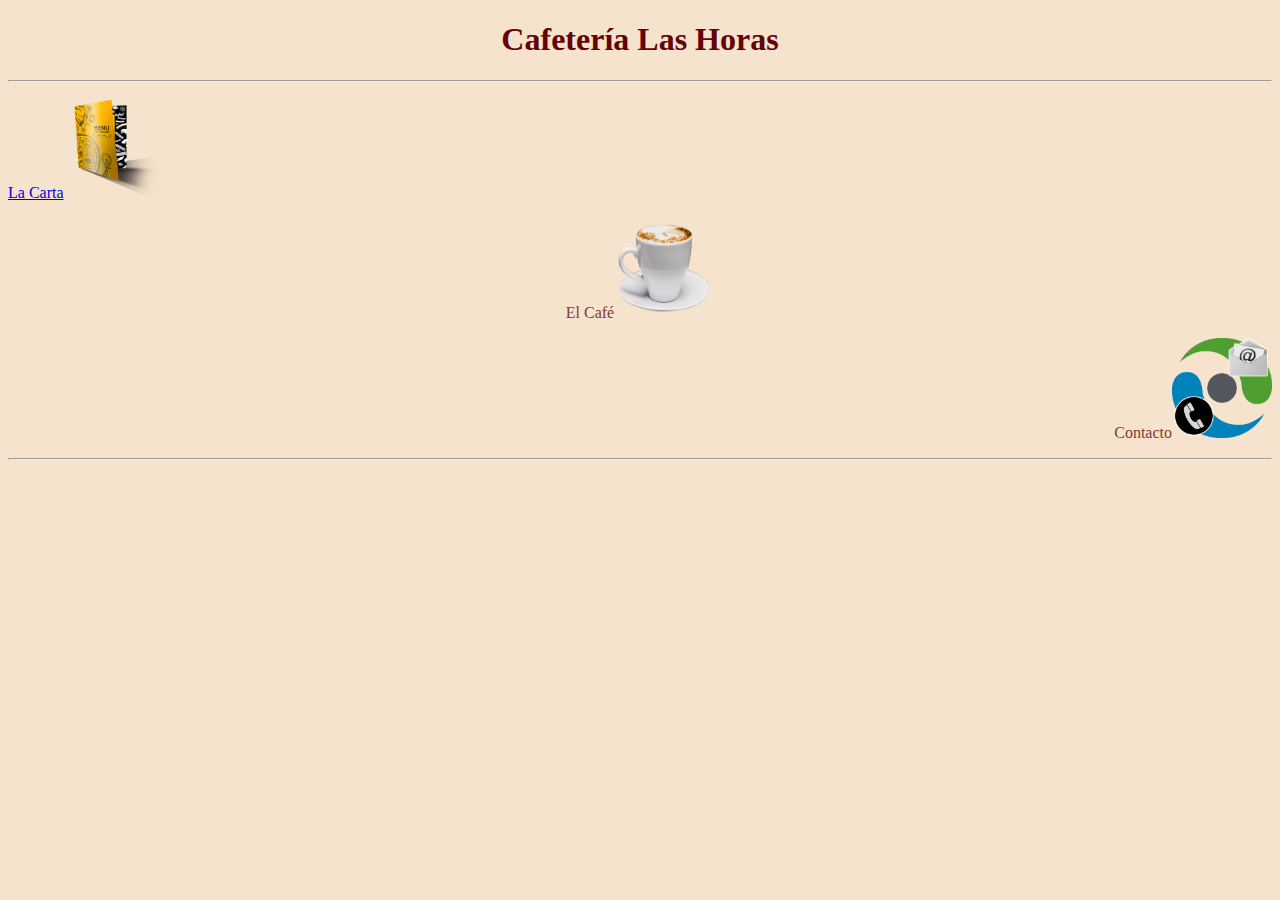
<file: index.html>
<!DOCTYPE html>
<html lang="en">
<head>
    <meta charset="UTF-8">
    <meta name="viewport" content="width=device-width, initial-scale=1.0">
    <title>Cafetería las horas</title>
    <link rel="stylesheet" href="style.css">
    <link rel="icon" href="img/cafeteria.png">
</head>
<body>
    <header>
        <h1 class="titulo">Cafetería Las Horas</h1>
        <hr>
    </header>
<main>
    <section class="color">
        <p class="carta"><a href="lacarta.html">La Carta<img src="img/carta.png" alt="Imagen Carta no cargada" class="img_index"></a></p>
        <p class="cafe"><a href="elcafe.html" class="enlace">El Café<img src="img/cafe.png" alt="Imagen Café no cargada" class="img_index"></a></p>
        <p class="contacto"><a href="contacto.html" class="enlace">Contacto<img src="img/contacto.png" alt="Imagen Contacto no cargada" class="img_index"></a></p>
        <hr>
    </section>
</main>
</body>
</html>
</file>
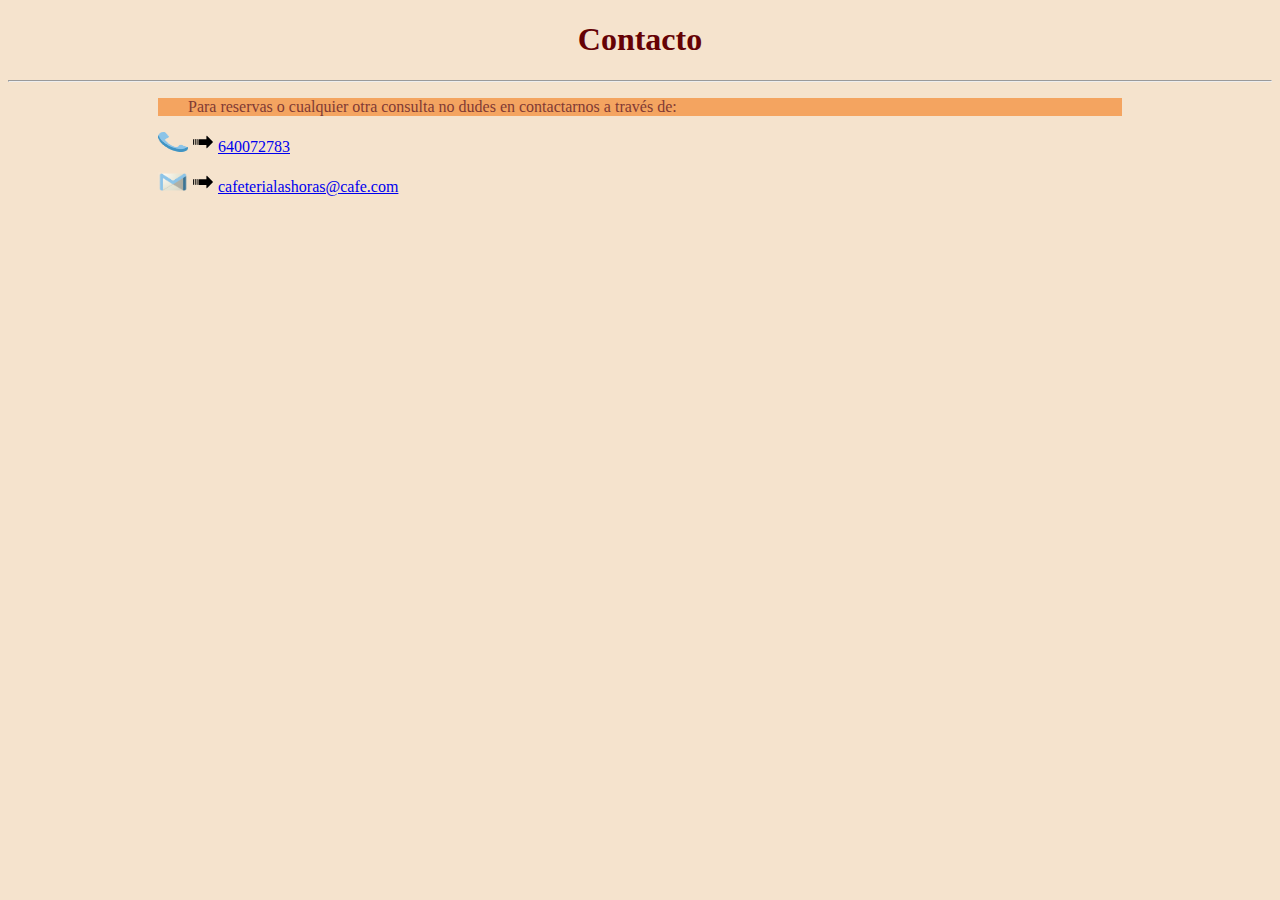
<file: contacto.html>
<!DOCTYPE html>
<html lang="en">
<head>
    <meta charset="UTF-8">
    <meta name="viewport" content="width=device-width, initial-scale=1.0">
    <title>Contacto</title>
    <link rel="stylesheet" href="style.css">
    <link rel="icon" href="img/contacto.png">
</head>
<body>
    <header>
        <h1 class="titulo">Contacto</h1>
        <hr>
    </header>

<main>
    <section class="color">
        <p class="reservas">Para reservas o cualquier otra consulta no dudes en contactarnos a través de:</p>
        <div class="contacto">
        <p><a href="tel:640072783"><img src="img/tlf.png" class="img_contacto"><img src="img/flecha.svg" class="img_contacto">640072783</a></p>
        <p><a href="mailto:cafeterialashoras@cafe.com"><img src="img/mail.png" class="img_contacto"><img src="img/flecha.svg" class="img_contacto">cafeterialashoras@cafe.com</a></p>
        </div>
    </section>
</main>
</body>
</html>
</file>
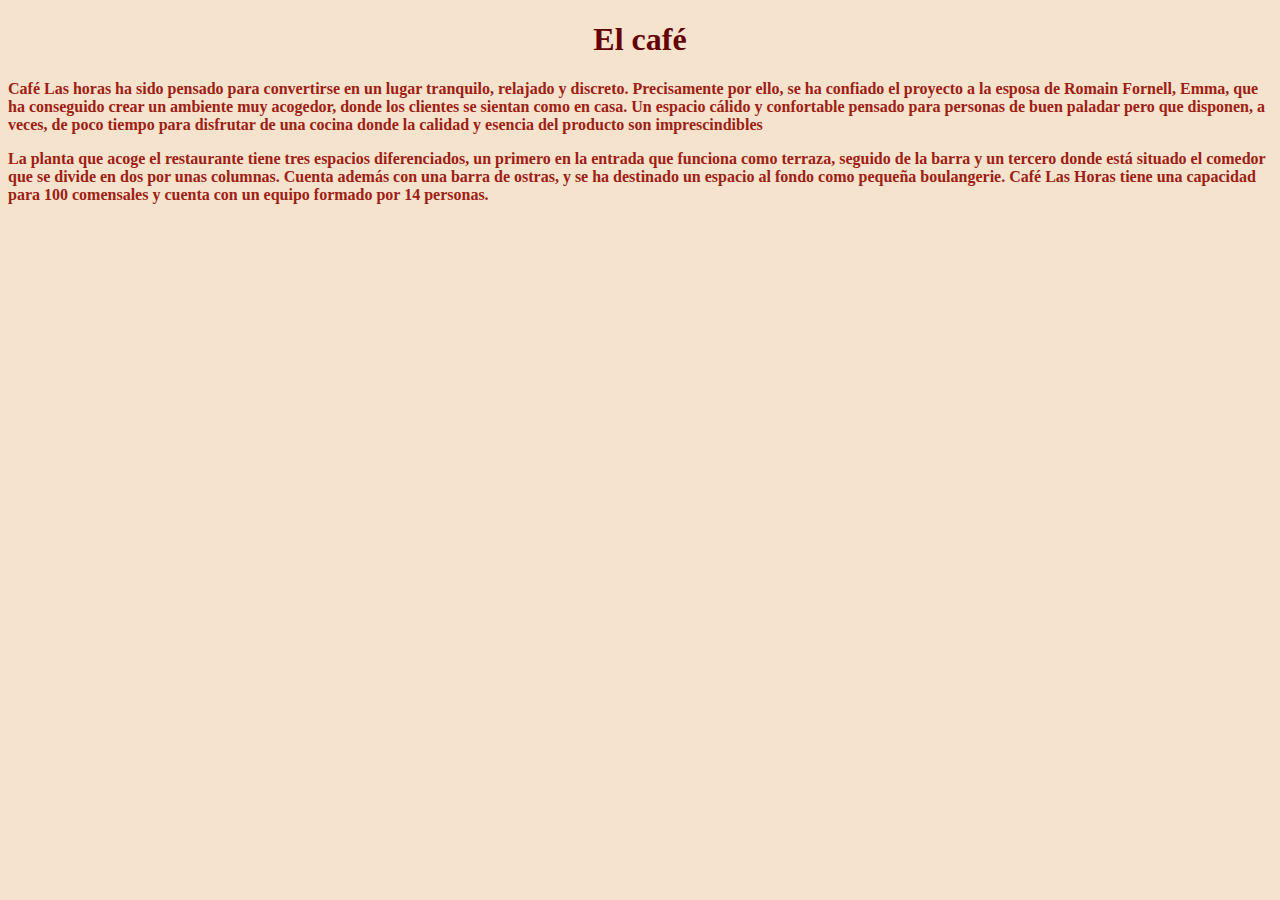
<file: elcafe.html>
<!DOCTYPE html>
<html lang="en">
<head>
    <meta charset="UTF-8">
    <meta name="viewport" content="width=device-width, initial-scale=1.0">
    <title>Café</title>
    <link rel="stylesheet" href="style.css">
    <link rel="icon" href="img/cafe.ico">
</head>
<body>
    <header>
        <h1 class="titulo">El café</h1>
    </header>

<main>
    <section class="color_cafe">
        <p>
            Café Las horas ha sido pensado para convertirse en un lugar tranquilo, relajado y discreto. Precisamente por ello, se ha confiado el proyecto a la
            esposa de Romain Fornell, Emma, que ha conseguido crear un ambiente muy acogedor, donde los clientes se sientan como en casa. Un espacio cálido y
            confortable pensado para personas de buen paladar pero que disponen, a veces, de poco tiempo para disfrutar de una cocina donde la calidad y esencia
            del producto son imprescindibles
        </p>
        <p>
            La planta que acoge el restaurante tiene tres espacios diferenciados, un primero en la entrada que funciona como terraza, seguido de la barra y un
            tercero donde está situado el comedor que se divide en dos por unas columnas. Cuenta además con una barra de ostras, y se ha destinado un espacio al
            fondo como pequeña boulangerie. Café Las Horas tiene una capacidad para 100 comensales y cuenta con un equipo formado por 14 personas.
        </p>
    </section>
</main>
</body>
</html>
</file>
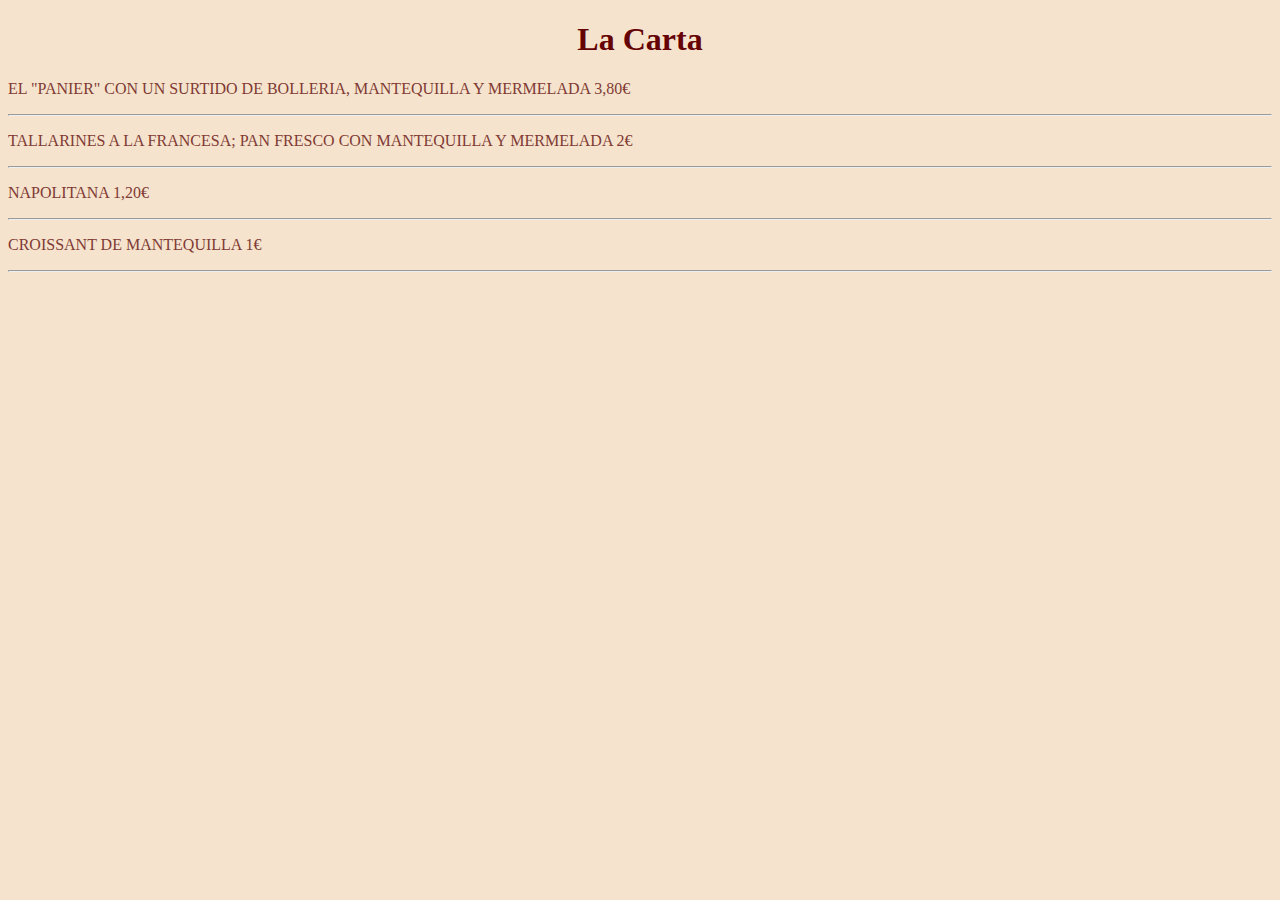
<file: lacarta.html>
<!DOCTYPE html>
<html lang="en">
<head>
    <meta charset="UTF-8">
    <meta name="viewport" content="width=device-width, initial-scale=1.0">
    <title>Carta</title>
    <link rel="stylesheet" href="style.css">
    <link rel="icon" href="img/carta.png">
</head>
<body>
    <header>
        <h1 class="titulo">La Carta</h1>
    </header>

<main>
    <section class="color">
        <p>EL "PANIER" CON UN SURTIDO DE BOLLERIA, MANTEQUILLA Y MERMELADA 3,80€</p>
        <hr>
        <p>TALLARINES A LA FRANCESA; PAN FRESCO CON MANTEQUILLA Y MERMELADA 2€</p>
        <hr>
        <p>NAPOLITANA 1,20€</p>
        <hr>
        <p>CROISSANT DE MANTEQUILLA 1€</p>
        <hr>
    </section>
</main>
</body>
</html>
</file>
<file: style.css>
body
{
    background-color: #f5e3cd;
}
h1.titulo
{
    text-align: center;
    color: #650205;
}
p.carta
{
    text-align: left;
}
img.img_index
{
    width: 100px;
    height: 100px;
}
p.cafe
{
    text-align: center;
}
p.contacto
{
    text-align: right;
}
.color
{
    color: #813a34;
}
.color_cafe
{
    color: #9e2014;
    font-weight: bold;
}
.enlace
{
    color: #813a34;
    text-decoration: none;
}
img.img_contacto
{
    width: 30px;
    height: 20px;
}
p.reservas
{
    background-color: sandybrown;
    display: block;   
    box-sizing: border-box;
    padding-left: 30px;
    padding-right: 30px;
    margin-left: 150px;
    margin-right: 150px;
}
.contacto
{
    display: block;
    margin-left: 150px;
}
</file>
